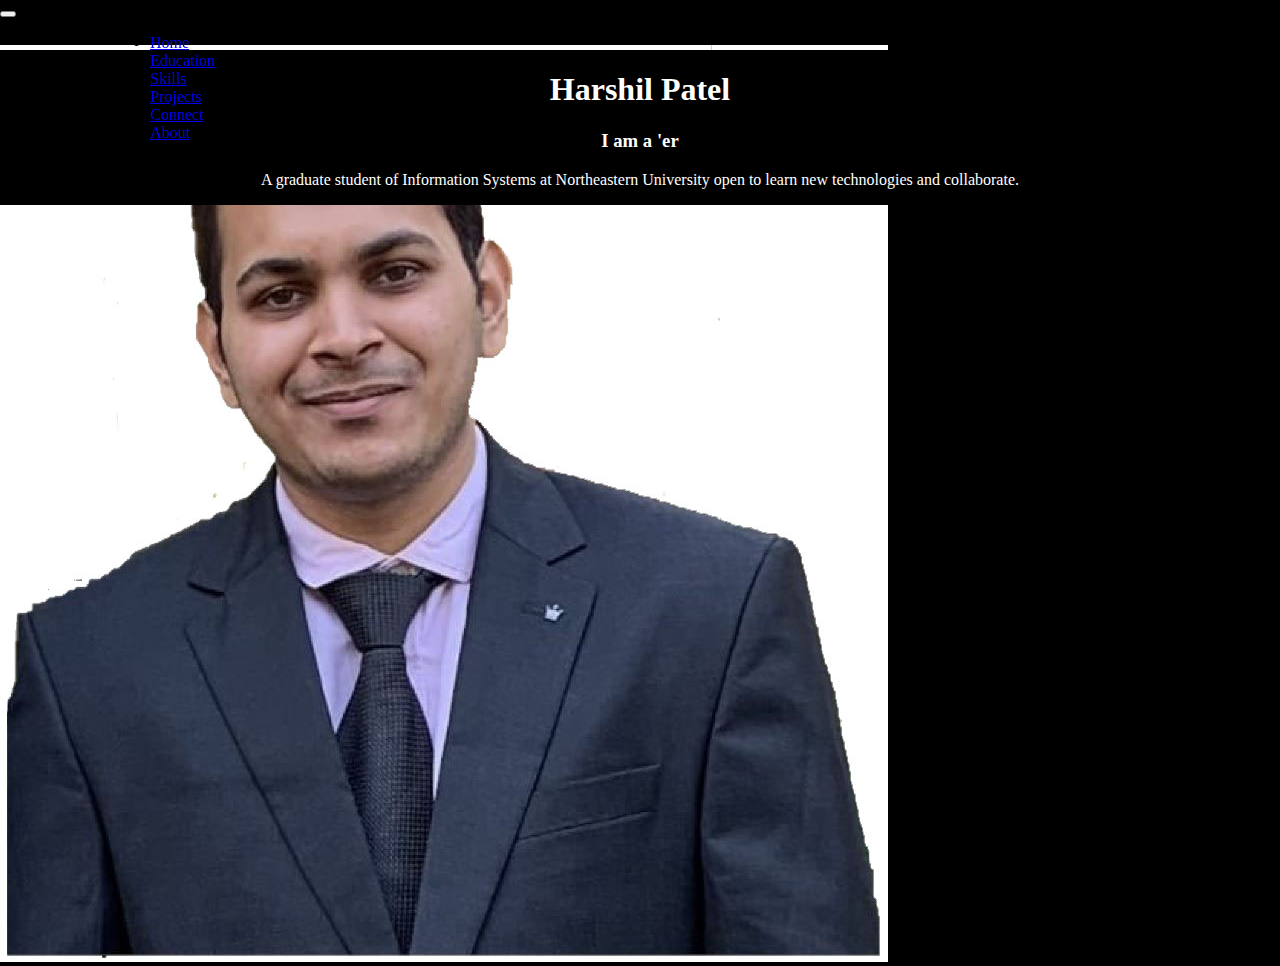
<file: about.html>
<!DOCTYPE html>
<html lang="en">
<head>
    <meta charset="UTF-8">
    <link rel="stylesheet" href="style.css">
    <meta http-equiv="X-UA-Compatible" content="IE=edge">
    <meta name="viewport" content="width=device-width, initial-scale=1.0">
    <title>Harshil Patel</title>
    <link rel="icon" type="image/png" href="images/smlogohp.JPG"/>
    <link rel="stylesheet" href="https://pro.fontawesome.com/releases/v5.10.0/css/all.css" integrity="sha384-AYmEC3Yw5cVb3ZcuHtOA93w35dYTsvhLPVnYs9eStHfGJvOvKxVfELGroGkvsg+p" crossorigin="anonymous"/>
    <link href="https://cdn.jsdelivr.net/npm/bootstrap@5.1.3/dist/css/bootstrap.min.css" rel="stylesheet" integrity="sha384-1BmE4kWBq78iYhFldvKuhfTAU6auU8tT94WrHftjDbrCEXSU1oBoqyl2QvZ6jIW3" crossorigin="anonymous">
</head>
<body id="body">
  
    <nav class="navbar navbar-expand-lg navbar-light bg-light fixed-top">
        <div class="container-fluid">
          <a class="navbar-brand" href="index.html"><b></b></a>
          <button class="navbar-toggler" type="button" data-bs-toggle="collapse" data-bs-target="#navbarText" aria-controls="navbarText" aria-expanded="false" aria-label="Toggle navigation">
            <span class="navbar-toggler-icon"></span>
          </button>
          <div class="collapse navbar-collapse" id="navbarText">
            <ul class="navbar-nav me-auto mb-2 mb-lg-0">
              <li class="nav-item">
                <a class="nav-link active" aria-current="page" href="index.html">Home</a>
              </li>
              <li class="nav-item">
                <a class="nav-link" href="education.html">Education</a>
              </li>
              <li class="nav-item">
                <a class="nav-link" href="skills.html">Skills</a>
              </li>
              <li class="nav-item">
                <a class="nav-link" href="projects.html">Projects</a>
              </li>
              <li class="nav-item">
                <a class="nav-link" href="connect.html">Connect</a>
              </li>
              <li class="nav-item">
                <a class="nav-link" href="about.html">About</a>
              </li>
            </ul>
            
          </div>
        </div>
      </nav>

      <div class="card mb-3">
        <div class="card-body about">
          <h1 class="card-title">Harshil Patel</h1>
          <h3 class="card-text">I am a <span class="changingText"></span>'er</h3>
          <p>A graduate student of Information Systems at Northeastern University open to learn new technologies and collaborate.</p>
        </div>
        <img src="images/profilepic2.jpg" class="card-img-top about-img" alt="...">

      </div>
      <script src="https://cdn.jsdelivr.net/npm/bootstrap@5.1.3/dist/js/bootstrap.bundle.min.js" integrity="sha384-ka7Sk0Gln4gmtz2MlQnikT1wXgYsOg+OMhuP+IlRH9sENBO0LRn5q+8nbTov4+1p" crossorigin="anonymous"></script>

    </body>
    </html>
</file>
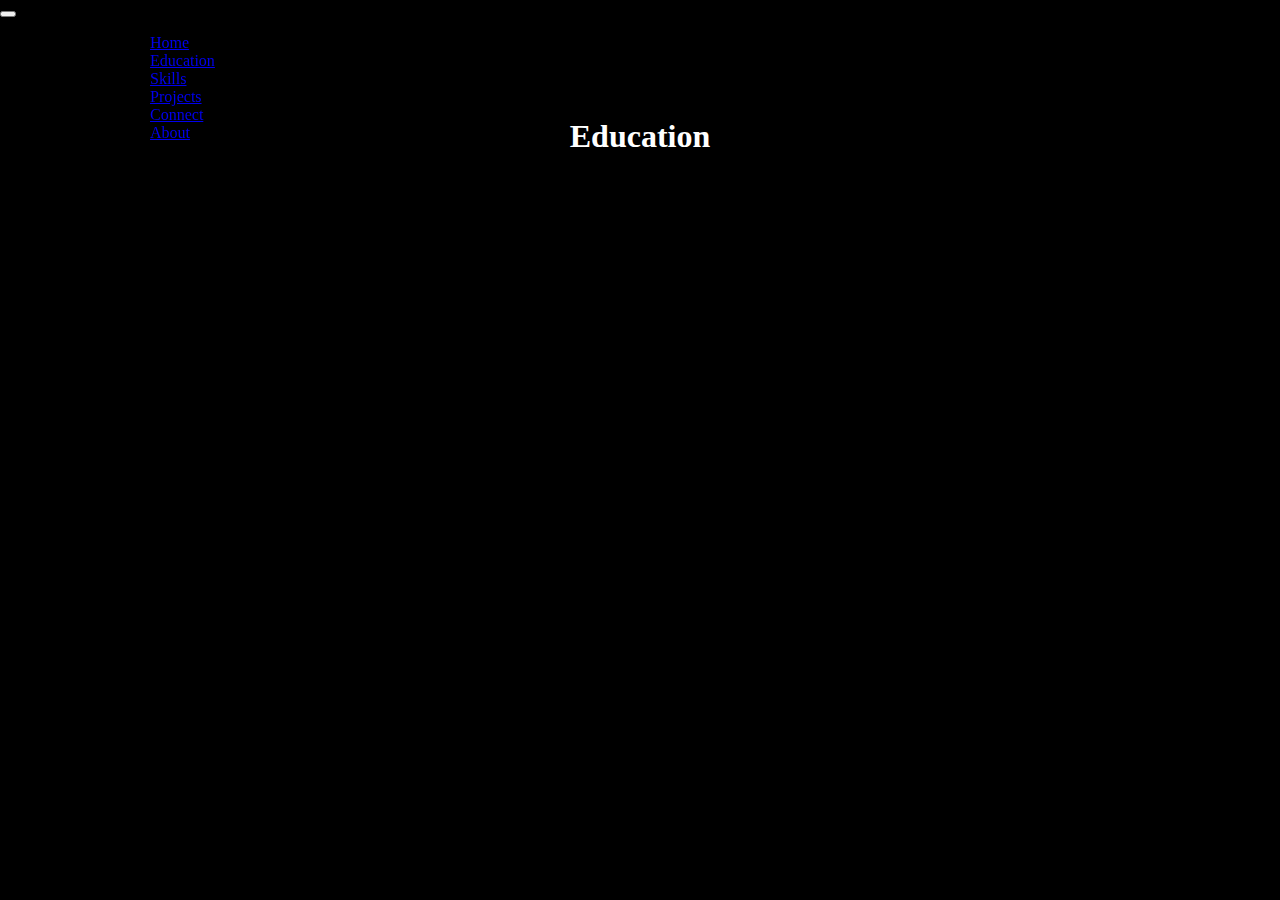
<file: education.html>
<!DOCTYPE html>
<html lang="en">
<head>
    <meta charset="UTF-8">
    <link rel="stylesheet" href="style.css">
    <meta http-equiv="X-UA-Compatible" content="IE=edge">
    <meta name="viewport" content="width=device-width, initial-scale=1.0">
    <title>Harshil Patel</title>
    <link rel="icon" type="image/png" href="images/smlogohp.JPG"/>
    <link rel="stylesheet" href="https://pro.fontawesome.com/releases/v5.10.0/css/all.css" integrity="sha384-AYmEC3Yw5cVb3ZcuHtOA93w35dYTsvhLPVnYs9eStHfGJvOvKxVfELGroGkvsg+p" crossorigin="anonymous"/>
    <link href="https://cdn.jsdelivr.net/npm/bootstrap@5.1.3/dist/css/bootstrap.min.css" rel="stylesheet" integrity="sha384-1BmE4kWBq78iYhFldvKuhfTAU6auU8tT94WrHftjDbrCEXSU1oBoqyl2QvZ6jIW3" crossorigin="anonymous">
</head>
<body id="body">

    <nav class="navbar navbar-expand-lg navbar-light bg-light fixed-top">
        <div class="container-fluid">
          <a class="navbar-brand" href="index.html"><b></b></a>
          <button class="navbar-toggler" type="button" data-bs-toggle="collapse" data-bs-target="#navbarText" aria-controls="navbarText" aria-expanded="false" aria-label="Toggle navigation">
            <span class="navbar-toggler-icon"></span>
          </button>
          <div class="collapse navbar-collapse" id="navbarText">
            <ul class="navbar-nav me-auto mb-2 mb-lg-0">
              <li class="nav-item">
                <a class="nav-link active" aria-current="page" href="index.html">Home</a>
              </li>
              <li class="nav-item">
                <a class="nav-link" href="education.html">Education</a>
              </li>
              <li class="nav-item">
                <a class="nav-link" href="skills.html">Skills</a>
              </li>
              <li class="nav-item">
                <a class="nav-link" href="projects.html">Projects</a>
              </li>
              <li class="nav-item">
                <a class="nav-link" href="connect.html">Connect</a>
              </li>
              <li class="nav-item">
                <a class="nav-link" href="about.html">About</a>
              </li>
            </ul>
            
          </div>
        </div>
      </nav>
    
       <div id="education">
                    .
                    <div class="wrapper1" >
                    <div class="progress">
                      <div class="progress-bar bg-success" role="progressbar" style="width: 25%" aria-valuenow="25" aria-valuemin="0" aria-valuemax="100"></div>
                    </div>
                    <h1 class="edu">Education</h1>
                    <div class="row">
                      <div class="col-sm-6">
                        
                        <div class="card edu-card">
                          <div class="card-body edu-body">
                            
                            <h2 class="card-title uni-card" style="text-align: center;">Northeastern University</h2>
                            <p class="card-text uni-card" style="text-align: center;">From: 2021 To: 2023</p>
                            <p class="card-text uni-card" style="text-align: center;">Degree: Master of Science</p>
                            <p class="card-text uni-card" style="text-align: center;">Major: Information Systems</p>
                            <p class="card-text uni-card" style="text-align: center;">Location: Boston, MA</p>
                          </div>
                        </div>
                      </div>
                      <div class="col-sm-6">
                        <div class="card edu-card">
                          <div class="card-body edu-body">
                            <h2 class="card-title uni-card" style="text-align: center;">Mumbai University</h2>
                            <p class="card-text uni-card" style="text-align: center;">From: 2013 To: 2017</p>
                            <p class="card-text uni-card" style="text-align: center;">Degree: Bachelor of Engineering</p>
                            <p class="card-text uni-card" style="text-align: center;">Major: Electronics Engineering</p>
                            <p class="card-text uni-card" style="text-align: center;">Location: Mumbai, India</p>
                          </div>
                        </div>
                      </div>
                    </div>
                    <div class="progress bottom-bar">
                      <div class="progress-bar bg-success" role="progressbar" style="width: 25%" aria-valuenow="25" aria-valuemin="0" aria-valuemax="100"></div>
                    </div>
                  </div>
                  </div>

                  <script src="https://cdn.jsdelivr.net/npm/bootstrap@5.1.3/dist/js/bootstrap.bundle.min.js" integrity="sha384-ka7Sk0Gln4gmtz2MlQnikT1wXgYsOg+OMhuP+IlRH9sENBO0LRn5q+8nbTov4+1p" crossorigin="anonymous"></script>

              </body>
              </html>
</file>
<file: projects.html>
<!DOCTYPE html>
<html lang="en">
<head>
    <meta charset="UTF-8">
    <link rel="stylesheet" href="style.css">
    <meta http-equiv="X-UA-Compatible" content="IE=edge">
    <meta name="viewport" content="width=device-width, initial-scale=1.0">
    <title>Harshil Patel</title>
    <link rel="icon" type="image/png" href="images/smlogohp.JPG"/>
    <link rel="stylesheet" href="https://pro.fontawesome.com/releases/v5.10.0/css/all.css" integrity="sha384-AYmEC3Yw5cVb3ZcuHtOA93w35dYTsvhLPVnYs9eStHfGJvOvKxVfELGroGkvsg+p" crossorigin="anonymous"/>
    <link href="https://cdn.jsdelivr.net/npm/bootstrap@5.1.3/dist/css/bootstrap.min.css" rel="stylesheet" integrity="sha384-1BmE4kWBq78iYhFldvKuhfTAU6auU8tT94WrHftjDbrCEXSU1oBoqyl2QvZ6jIW3" crossorigin="anonymous">
</head>
<body id="body">

    <nav class="navbar navbar-expand-lg navbar-light bg-light fixed-top">
        <div class="container-fluid">
          <a class="navbar-brand" href="index.html"><b></b></a>
          <button class="navbar-toggler" type="button" data-bs-toggle="collapse" data-bs-target="#navbarText" aria-controls="navbarText" aria-expanded="false" aria-label="Toggle navigation">
            <span class="navbar-toggler-icon"></span>
          </button>
          <div class="collapse navbar-collapse" id="navbarText">
            <ul class="navbar-nav me-auto mb-2 mb-lg-0">
              <li class="nav-item">
                <a class="nav-link active" aria-current="page" href="index.html">Home</a>
              </li>
              <li class="nav-item">
                <a class="nav-link" href="education.html">Education</a>
              </li>
              <li class="nav-item">
                <a class="nav-link" href="skills.html">Skills</a>
              </li>
              <li class="nav-item">
                <a class="nav-link" href="projects.html">Projects</a>
              </li>
              <li class="nav-item">
                <a class="nav-link" href="connect.html">Connect</a>
              </li>
              <li class="nav-item">
                <a class="nav-link" href="about.html">About</a>
              </li>
            </ul>
            
          </div>
        </div>
      </nav>

      <div id="projects">
        .
        <div class="wrapper3">
          <div class="progress">
            <div class="progress-bar bg-warning" role="progressbar" style="width: 75%" aria-valuenow="75" aria-valuemin="0" aria-valuemax="100"></div>
          </div>
          <h1 class="projects">Projects</h1>
          
          <div class="row">
            <div class="col-sm-6">
              <div class="card proj-card">
                <div class="card-body" style="color: black;">
                  <h5 class="card-title">Sexual Awareness & Help System</h5>
                  <h4 class="card-title">Java</h4>
                  <p class="card-text">A digital ecosystem application for the victims of sexual violence to provide them with immediate care.</p>
                  <a href="https://github.com/ajinkyabhabad/AED_Project" target="_blank" style="color: black;"><i class="fab fa-github icon" id="git"></i></a>
                </div>
              </div>
            </div>
            <div class="col-sm-6">
              <div class="card proj-card">
                <div class="card-body" style="color: black;">
                  <h5 class="card-title">Pinned-Travel Logs Web App</h5>
                  <h4 class="card-title">React.js | Node.js</h4>
                  <p class="card-text">A web application to assist the tourists/travellers to find ideal locations for their vacation.</p>
                  <a href="https://github.com/ptlharshil/Pinned-Travel_Reviews_Web_App" target="_blank" style="color: black;"><i class="fab fa-github icon" id="git"></i></a>
                </div>
              </div>
            </div>
          </div>

          <br>

          <div class="row" >
            <div class="col-sm-6">
              <div class="card proj-card">
                <div class="card-body" style="color: black;">
                  <h5 class="card-title">Rental Bike DBMS</h5>
                  <h4 class="card-title">SQL</h4>
                  <p class="card-text">Analyzed data to determine regular customers, the demand and supply of the rental bikes.</p>
                  <a href="https://github.com/ptlharshil/Rental_Bike_DBMS" target="_blank" style="color: black;"><i class="fab fa-github icon" id="git"></i></a>
                </div>
              </div>
            </div>
            <div class="col-sm-6">
              <div class="card proj-card">
                <div class="card-body" style="color: black;">
                  <h5 class="card-title">Research-pedia</h5>
                  <h4 class="card-title">JavaEE | Spring | Hibernate</h4>
                  <p class="card-text">A web application to connect students and researchers to collaborate on research papers.</p>
                  <a href="https://github.com/ptlharshil/Research-pedia" target="_blank" style="color: black;"><i class="fab fa-github icon" id="git"></i></a>
                </div>
              </div>
            </div>
          </div>

          
        <div class="progress bottom-bar">
          <div class="progress-bar bg-warning" role="progressbar" style="width: 75%" aria-valuenow="75" aria-valuemin="0" aria-valuemax="100"></div>
        </div>
      </div>
      <br><br>
      <script src="https://cdn.jsdelivr.net/npm/bootstrap@5.1.3/dist/js/bootstrap.bundle.min.js" integrity="sha384-ka7Sk0Gln4gmtz2MlQnikT1wXgYsOg+OMhuP+IlRH9sENBO0LRn5q+8nbTov4+1p" crossorigin="anonymous"></script>

</body>
</html>
</file>
<file: style.css>
#body{
    width: 100vw;
    margin: 0;
    overflow-x: hidden;
    background-color: black;
    animation: transitionIn 1s;
}
@keyframes transitionIn{
    from{
        opacity:0;
        transform: translateY(50px);
    }
    to{
        opacity: 1;
        transform: translateY(0px);
    }
}

#main{
    width: 100vw;
    height: 100vh;
    position: absolute;
    overflow: hidden;
}
#box1{
    width: 630px;
    height: 600px;
    background-image: url('images/profilepic2.jpg');
    position: absolute;
    bottom: -100%;
    left: 30%;
    animation: anim 2s forwards, anim2 3s forwards 3s ;
}

#box1::after{
    content: '';
    position: absolute;
    width: 630px;
    height: 600px;
    background-image: url('images/logohp.JPG');
    left: 0px;
    z-index: -1;
}
@keyframes anim{
    from{
        bottom: -100%;
    }
    to{
        bottom: 0%;
    }
}
@keyframes anim2{
    from{
        left: 30%;
        width: 530px;
    }
    to{
        width: 0px;
        left: 50%;
    }
}
#box2{
    width: auto;
    height: auto;

    color: white;
    font-size: 10em;
    font-weight: 500;
    line-height: 130px;
    position: absolute;
    top: 100px;
    left: 100px;
    overflow: hidden;
}
#text{
    position: relative;
    left: -100%;
    animation: anim3 2s forwards 3s;

}
@keyframes anim3{
    from{
        left: -100%;
    }
    to{
        left: 0%;
    }
}

@media only screen and (max-width: 425px)
{
    #box2{
        font-size: 2em;
        line-height: 50px;
    }
    #box1{
        width: 330px;
        height: 300px;
        background-image: url('images/smpp.JPG');
        animation: anim 2s forwards, anim2 3s forwards 3s;
        background-position: -20px -10px center;
        margin-top: 70px;
        margin-left: -35px;
        margin-right: 50px;
        background-repeat: no-repeat;

    }
    #box1::after{
        background-image: url('images/smlogohp.JPG');
        background-repeat: no-repeat;
        background-position: -20px -10px center;
        margin-top: 70px;
        margin-left: -35px;
        margin-right: 50px;
    }
    .about-img{
        position: absolute;
        top: 160px;
    }
    .about{
        z-index: 999;
    }
    
   
}

@media only screen and (min-width:426px) and (max-width: 769px)
{
    #box2{
        font-size: 5em;
        line-height: 90px;
    }
    #box1::after{
        margin-left: -250px;
    }
    .about-img{
        position: absolute;
        
        top: 120px;
        
    }
    .about{
        z-index: 999;
    }
}


@keyframes anim4{
    from{
        top: 100%;

    }
    to{
        top: 0%;
    }
}


.profilepic{
    width: 200px;
    height: 200px;
    border-radius: 50%;
}
.nav-item{
    margin-left: 110px;
}

nav{
    position: fixed;
    width: 100vw;
    z-index: 999;
}

.changingText::before{
    content: '';
    color: #0077b5;
    animation: animate infinite 8s;
}
@keyframes animate{
    0%{ content: 'Full Stack'; }
    50%{ content: 'Back-end'; }
    100%{ content: 'Front-end';}
    
}
.intro1{
    display: inline-block;
    margin-left: 450px;
}

.intro{
    color: white;
}
.clearfix{
    margin-top: 30px;
    width: auto;
    background: black;
    
}
#card
{
   
    background: transparent;
}

.card-body{
    color: white;
}

#linkedin{
    margin-top: 30px;
    transform: scale(2.5);
}
#linkedin:hover{
    color: #0077b5;
    cursor: pointer;
    transform: scale(4.5);
}
#homeSection{
    
    width: 100vw;
    height: 100vh;
    
}
.wrapper{
    margin-top: 130px;
    animation: fadeout 4s;
}

@keyframes fadeout{
    from{
        opacity: 0;
    }
    to{
        opacity: 1;
    }
}

#education{
    width: 100vw;
    height: 100vh;

}
.wrapper1{
    margin-top: 100px;
    
}
.card{
    height: 300px;
    
}
.uni-card{
    color: black;
}
.edu-body{
    margin-top: 40px;
    justify-content: center;
    

}

.edu{
    text-align: center;
    color: white;
    
}
.edu-card{
    transition: all 0.5s ease-in-out;

}
.edu-card:hover{
    background-color: rgb(41, 180, 111);
    transform: scale(0.9);
}
.bottom-bar{
    margin-top: 30px;
}

.skills{
    text-align: center;
    color: white;
    
}
.html{
    color: black;
    text-align: center;
}

.skills-card{
    height: 380px;
}

#skills{
    width: 100vw;
    height: 100vh;

}
.wrapper2{
    margin-top: 55px;
}
#projects{
    width: 100vw;
    height: 100vh;

}

.wrapper3{
    margin-top: 80px;
}

.projects{
    color: white;
    text-align: center;
}
.proj-card:hover{
    background-color: #ffc107;
    transition: all 0.5s ease-in-out;
    transform: scale(0.9);
}
#connect{
    width: 100vw;
    height: 100vh;

}
.connect{
    color: white;
    text-align: center;
}

.proj{
    margin: 10px;
}
.wrapper4{
    margin-top: 100px;
}

.connectcard{
    display: inline-block;
}

.connectfields{
    color: black;
}
#email{
    color: orange;
    
    transform: scale(4.5);
}
#email:hover{
    transform: scale(6.5);
}

#github{
    transform: scale(4.5);
    color: black;
}
#github:hover{
    transform: scale(6.5);
}
#linkedIn{
    transform: scale(4.5);
    color: #0077b5;
}
#linkedIn:hover{
    transform: scale(6.5);
}
.social:hover {
    transform: scale(0.9);
}
#ln:hover{
    color: #0077b5;
}
.icon{
    margin: 60px 230px;
    
}

.bar{
    margin-top: -10px;
}
.project-topic{
    color: white;
}
#git{
    
   
    transform: scale(3.5);
}
#git:hover{
    transform: scale(5.5);
}
.social{
    justify-content: center;
    align-items: center;
    background-color: black;
    transition: all 0.5s ease-in-out;
}

.grp{
    background: black;
}

.about{
    width: 100vw;
    text-align: center;
    background-color: black;
    position: fixed;
    margin-top: 50px;    
   
}

.about-img
{
    margin-top: 45px;
}
.about-body{
    margin-top: 20px;
}
</file>
